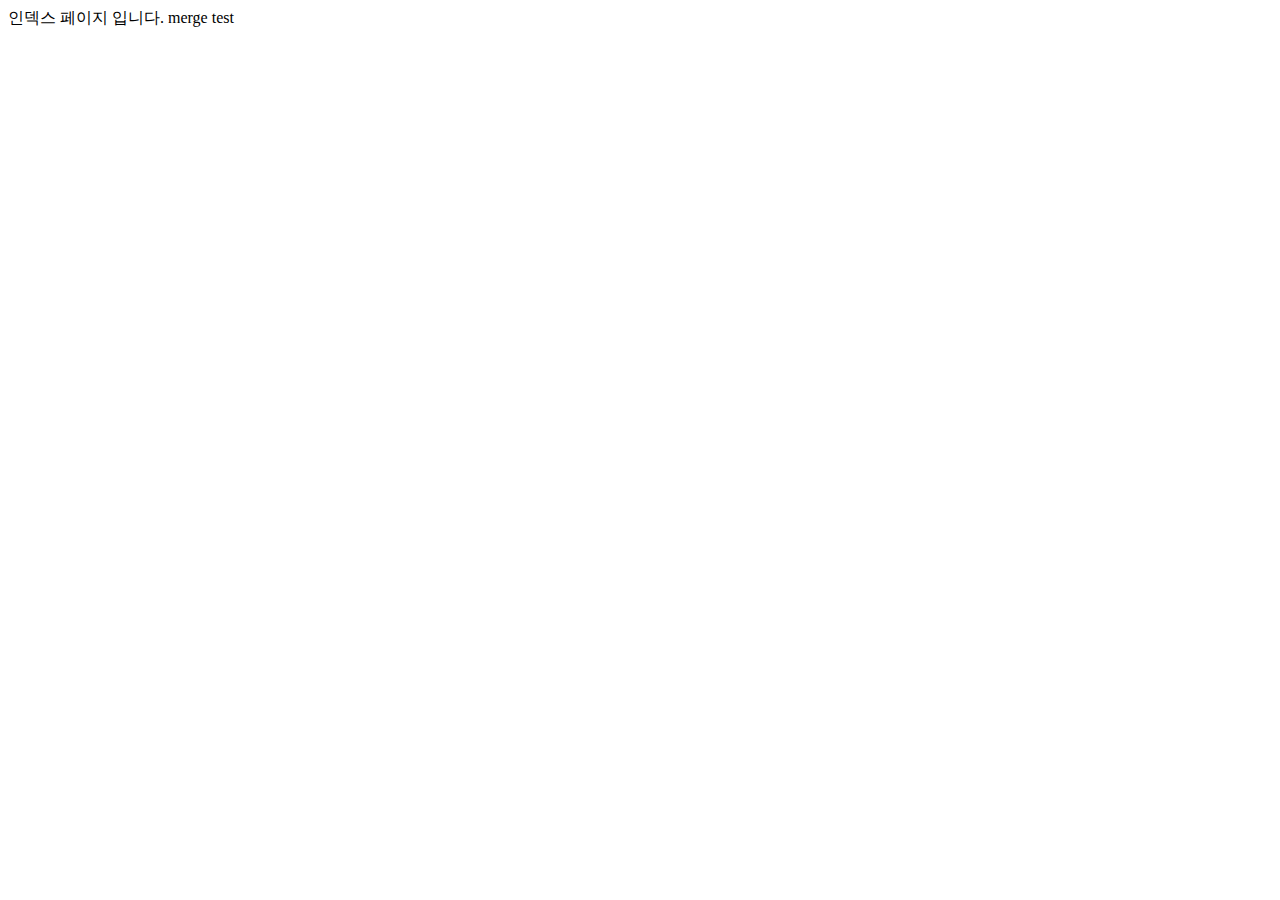
<file: index.html>
<!DOCTYPE html>
<html lang="ko-kr">
<head>
    <meta charset="UTF-8">
    <meta http-equiv="X-UA-Compatible" content="IE=edge">
    <meta name="viewport" content="width=device-width, initial-scale=1.0">
    <title>Document</title>
</head>
<body>
    인덱스 페이지 입니다.
    merge test
</body>
</html>
</file>
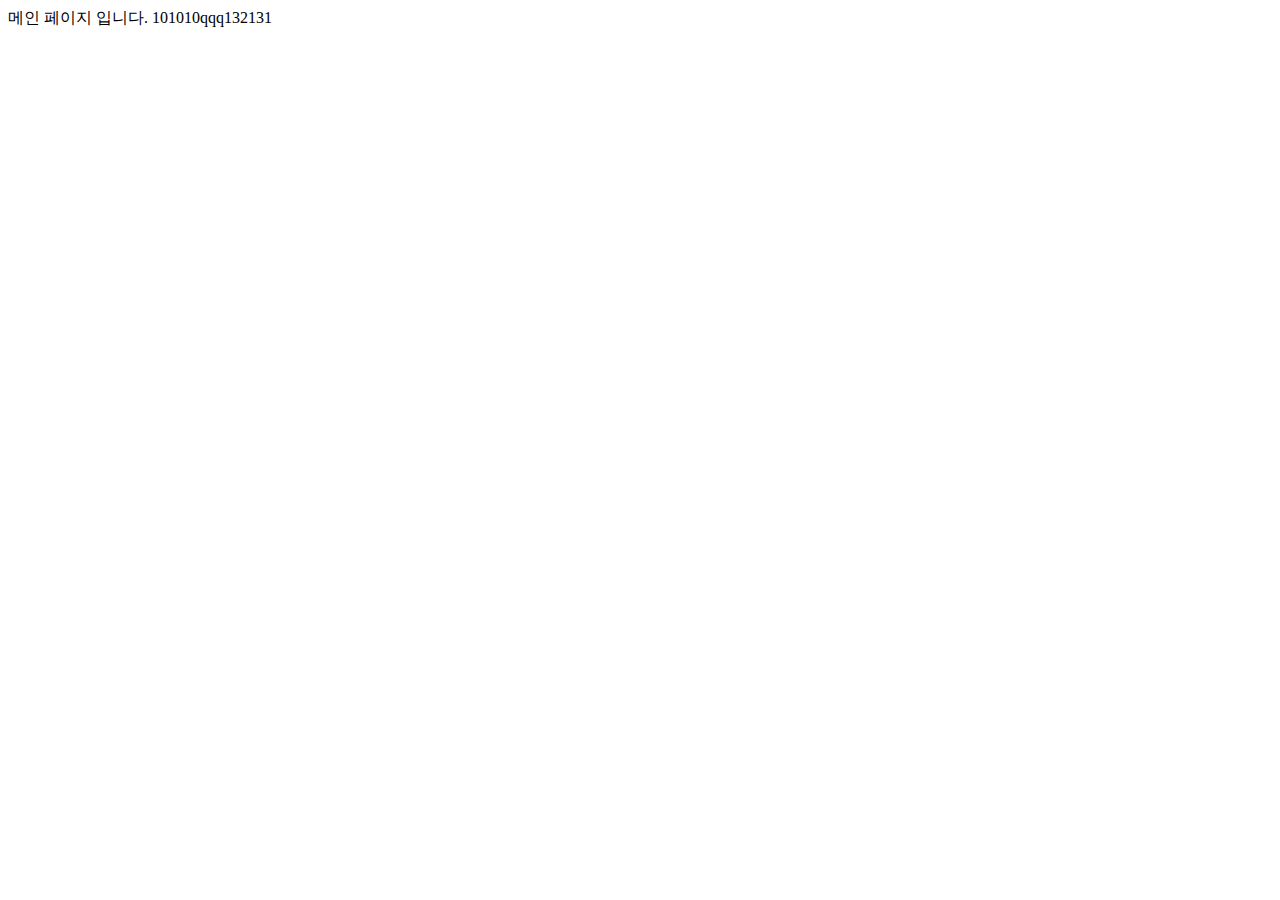
<file: main.html>
<!DOCTYPE html>
<html lang="ko-kr">
<head>
    <meta charset="UTF-8">
    <meta http-equiv="X-UA-Compatible" content="IE=edge">
    <meta name="viewport" content="width=device-width, initial-scale=1.0">
    <title>main</title>
</head>
<body>
    메인 페이지 입니다.
    101010qqq132131
</body>
</html>
</file>
